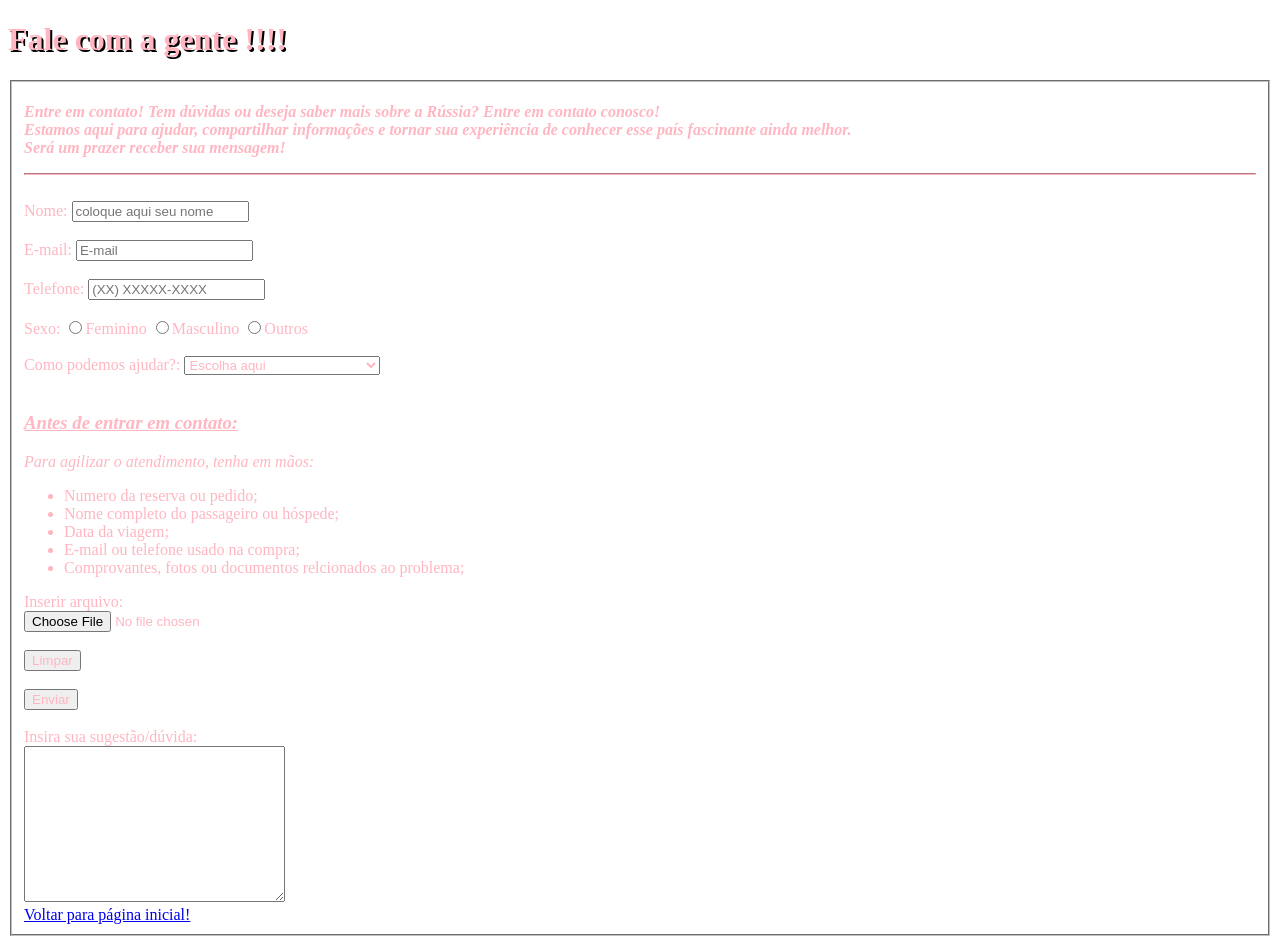
<file: html/Form.html>
<!DOCTYPE html>
 <html lang="pt-br">
 <head>
    <meta charset="UTF-8">
    <meta name="viewport" content="width=device-width, initial-scale=1.0">
    <title>Fale com a gente !!!!</title>
    <link rel="icon" href="https://img.icons8.com/?size=100&id=46551&format=png&color=000000">
 </head>
 <body style="color: lightpink;">
        <h1 style="text-shadow: 2px 2px black;">Fale com a gente !!!!</h1>
        <fieldset>
        <form>
            <p><i><b> Entre em contato!

Tem dúvidas ou deseja saber mais sobre a Rússia? Entre em contato conosco!
<br> Estamos aqui para ajudar, compartilhar informações e tornar sua experiência de conhecer esse país fascinante ainda melhor.
<br> Será um prazer receber sua mensagem!</b></i></p>
<hr style="border-color: lightpink;">
<br>
            Nome: <input style="color: lightpink;" type="text" placeholder="coloque aqui seu nome"><br>
            <br>
            E-mail: <input style="color: lightpink;""email" placeholder="E-mail" required><br>
            <br>
            Telefone: <input style="color: lightpink;" type="tel" placeholder="(XX) XXXXX-XXXX"><br>
            <br>
            Sexo: <input style="color: lightpink;" type="radio" name="Sexo" >Feminino
                    <input type="radio" name="Sexo" >Masculino
                    <input type="radio" name="Sexo" >Outros <br>
            <br>
            Como podemos ajudar?: <select style="color: lightpink;" name="" id="">
                <option value="">Escolha aqui</option>
                <option value="">Problema na reserva</option>
                <option value="">Cancelamento de viagem</option>
                <option value="">Problemas com pagamento</option>
                <option value="">Informações Turisticas</option>
                <option value="">Problemas com hospedagem</option>
                <option value="">Outros problemas</option>
            </select><br>
            <br>
            <h3><ins><i>Antes de entrar em contato:</i></ins></h3>
            <p><i>Para agilizar o atendimento, tenha em mãos:</i></p>
            <ul>
                <li>Numero da reserva ou pedido;</li>
                <li>Nome completo do passageiro ou hóspede;</li>
                <li>Data da viagem;</li>
                <li>E-mail ou telefone usado na compra;</li>
                <li>Comprovantes, fotos ou documentos relcionados ao problema;</li>
            </ul>
           Inserir arquivo:
            <br> <input style="color: lightpink;" type="file"> <br>
            <br>
            <input style="color: lightpink;" type="reset" value="Limpar"><br>
            <br>
            <input style="color: lightpink;" type="submit" value="Enviar" onclick="alert('Enviado com sucesso !!!')"><br>
            <br>
    Insira sua sugestão/dúvida: <br>
            <textarea name="" id="duvida " rows="10" cols="30"></textarea><br>
            <a href="../index.html">Voltar para página inicial!</a>
        </form>
    </fieldset>
 </body>
 </html>
</file>
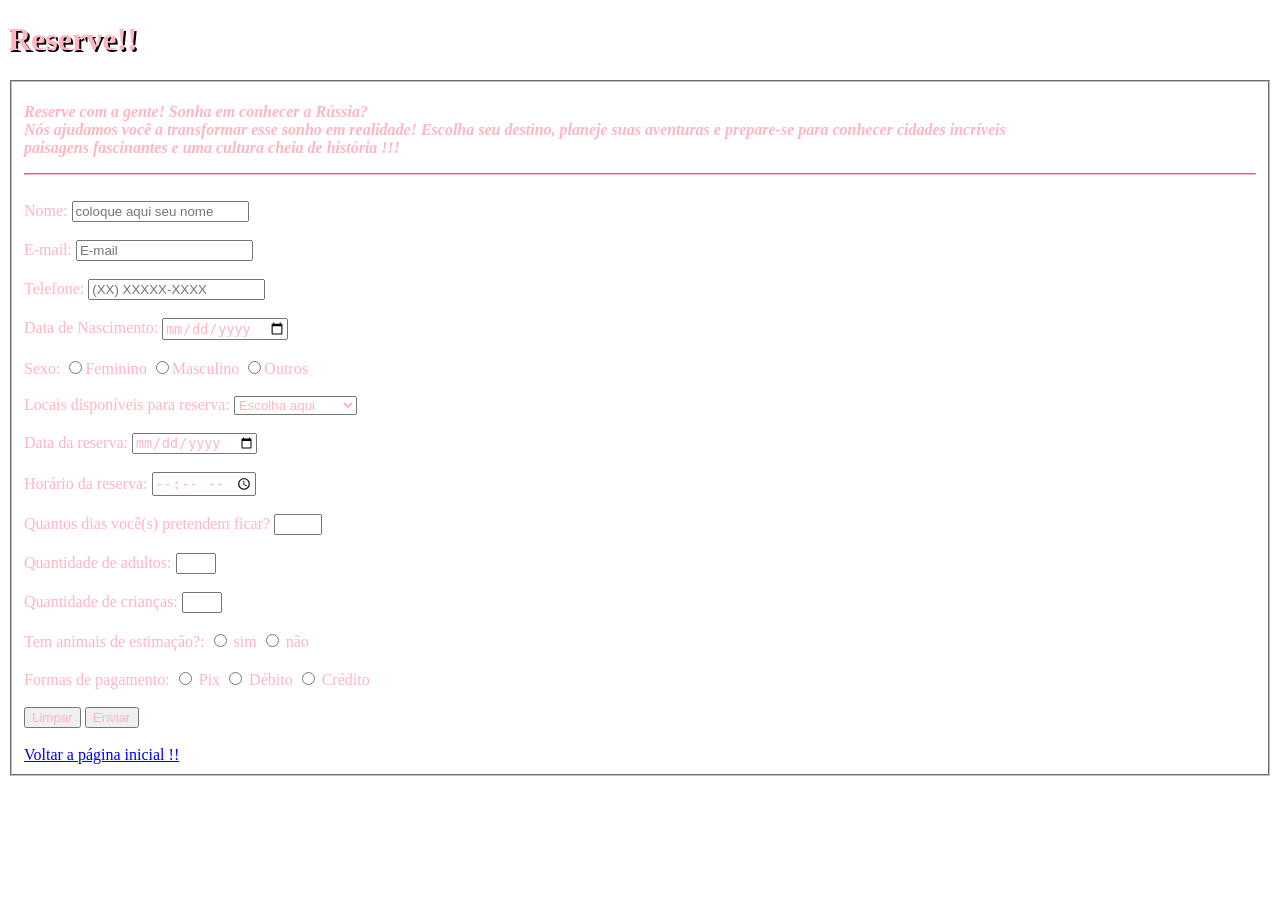
<file: html/Reserva.html>
<!DOCTYPE html>
 <html lang="pt-br">
 <head>
    <meta charset="UTF-8">
    <meta name="viewport" content="width=device-width, initial-scale=1.0">
    <title>Reserve!!</title>
    <link rel="icon" href="https://img.icons8.com/?size=100&id=46551&format=png&color=000000">
 </head>
 <body style="color: lightpink;">
        <h1 style="text-shadow: 2px 2px black;">Reserve!!</h1>
        <fieldset>
        <form>
            <p><i><b>Reserve com a gente!
Sonha em conhecer a Rússia?
<br> Nós ajudamos você a transformar esse sonho em realidade! Escolha seu destino, planeje suas aventuras e prepare-se para conhecer cidades incríveis
<br> paisagens fascinantes e uma cultura cheia de história !!!</i></b></p>
<hr style="border-color: lightpink;">
<br>
            Nome: <input style="color: lightpink;" type="text" placeholder ="coloque aqui seu nome"><br>
            <br>
            E-mail: <input style="color: lightpink;""email" placeholder="E-mail" required><br>
            <br>
            Telefone: <input style="color: lightpink;" type="tel" placeholder="(XX) XXXXX-XXXX" readonly><br>
            <br>
            Data de Nascimento: <input style="color: lightpink;" type="date"><br>
            <br>
            Sexo: <input style="color: lightpink;" type="radio" name="Sexo" >Feminino
                    <input type="radio" name="Sexo" >Masculino
                    <input type="radio" name="Sexo" >Outros <br>
            <br>
            Locais disponíveis para reserva: <select style="color: lightpink;" name="" id="">
                <option value="">Escolha aqui</option>
                <option value="">Moscou</option>
                <option value="">São Petersburgo</option>
                <option value="">Kazan</option>
                <option value="">Sóchi</option>
            </select><br>
            <br>
            Data da reserva: <input style="color: lightpink;" type="date"><br>
            <br>
            Horário da reserva: <input style="color: lightpink;" type="time"><br>
            <br>
            Quantos dias você(s) pretendem ficar? <input style="color: lightpink;" type="number" min="2" max="15"><br>
            <br>
            Quantidade de adultos: <input style="color: lightpink;" type="number" min="1" max="5""><br>
            <br>
            Quantidade de crianças: <input style="color: lightpink;" type="number" min="1" max="5"><br>
            <br>
            Tem animais de estimação?: <input style="color: lightpink;" type="radio" name="Tem animais de estimação?"> sim
                                        <input style="color: lightpink;" type="radio" name="Tem animais de estimação?"> não <br>
            <br>
            Formas de pagamento: <input style="color: lightpink;" type="radio" name="Formas de pagamento"> Pix
                                  <input style="color: lightpink;" type="radio" name="Formas de pagamento"> Débito  
                                  <input style="color: lightpink;" type="radio" name="Formas de pagamento"> Crédito <br>
                                  <br>
            <input style="color: lightpink;" type="reset" value="Limpar">
            <input style="color: lightpink;" type="submit" value="Enviar" onclick="alert('Enviado com sucesso !!!')"><br>
            <br>
            <a href="../index.html">Voltar a página inicial !!</a> 
        </form>
    </fieldset>
 </body>
 </html>
</file>
